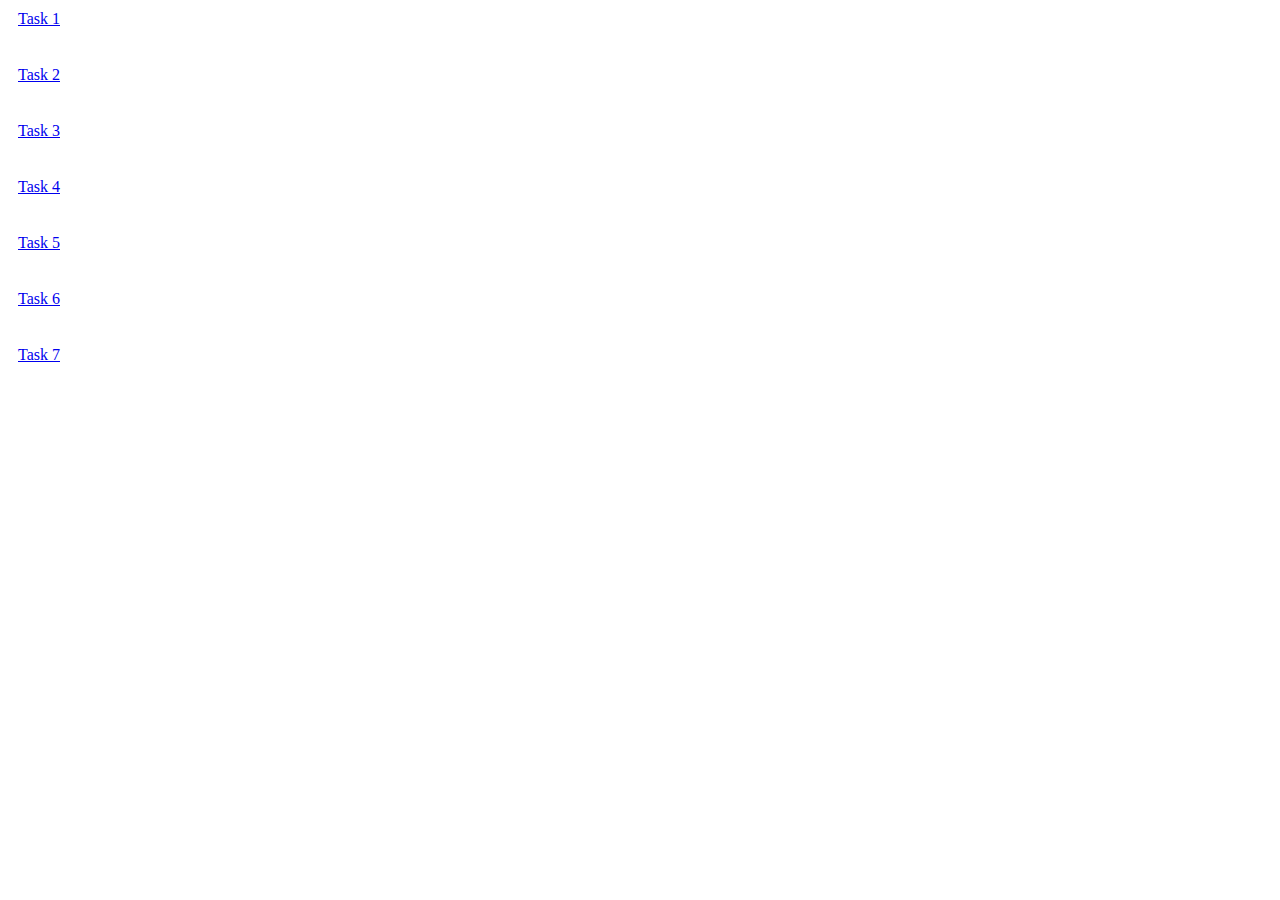
<file: index.html>
<!DOCTYPE html>
<html lang="en">
<head>
    <meta charset="UTF-8">
    <meta name="viewport" content="width=device-width, initial-scale=1.0">
    <title>Assignment 5</title>
    <style>
        a{
            margin: 10px;
            display: block;
        }
    </style>
</head>
<body>
    <a href="./assignmenr_51.html" target="_blank">Task 1</a><br>
    <a href="./assignmen_52.html" target="_blank">Task 2</a><br>
    <a href="./assignment_53.html" target="_blank">Task 3</a><br>
    <a href="./assignment_54.html" target="_blank">Task 4</a><br>
    <a href="./assignment_55.html" target="_blank">Task 5</a><br>
    <a href="./assignment_56.html" target="_blank">Task 6</a><br>
    <a href="./assignment_57.html" target="_blank">Task 7</a><br>
</body>
</html>
</file>
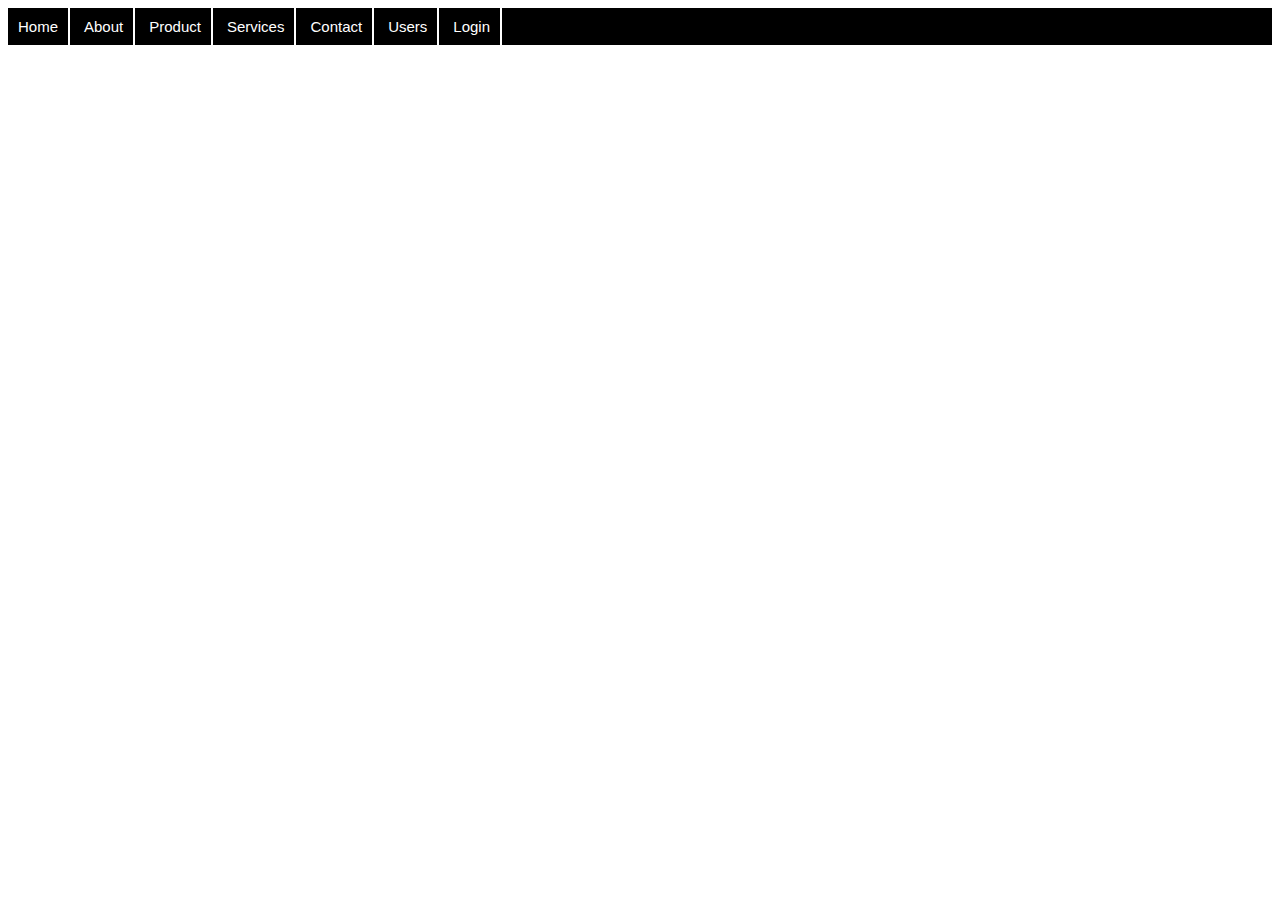
<file: assignmen_52.html>
<!DOCTYPE html>
<html lang="en">
<head>
    <meta charset="UTF-8">
    <meta name="viewport" content="width=device-width, initial-scale=1.0">
    <title>Document</title>
    <style>
        .bg{
            background-color:black;
        }
        .Btn{
            background-color: transparent;
            border-top:none;
            border-left:none;
            border-bottom: none;
            border-right:2px solid white;
            padding: 10px;
            color:white;
            font-size: 15px;
            font-family:'Gill Sans', 'Gill Sans MT', Calibri, 'Trebuchet MS', sans-serif;
        }
    </style>
</head>
<body>
    <div class="bg">
        <button class="Btn">Home</button>
        <button class="Btn">About</button>
        <button class="Btn">Product</button>
        <button class="Btn">Services</button>
        <button class="Btn">Contact</button>
        <button class="Btn">Users</button>
        <button class="Btn">Login</button>
    </div>
</body>
</html>
</file>
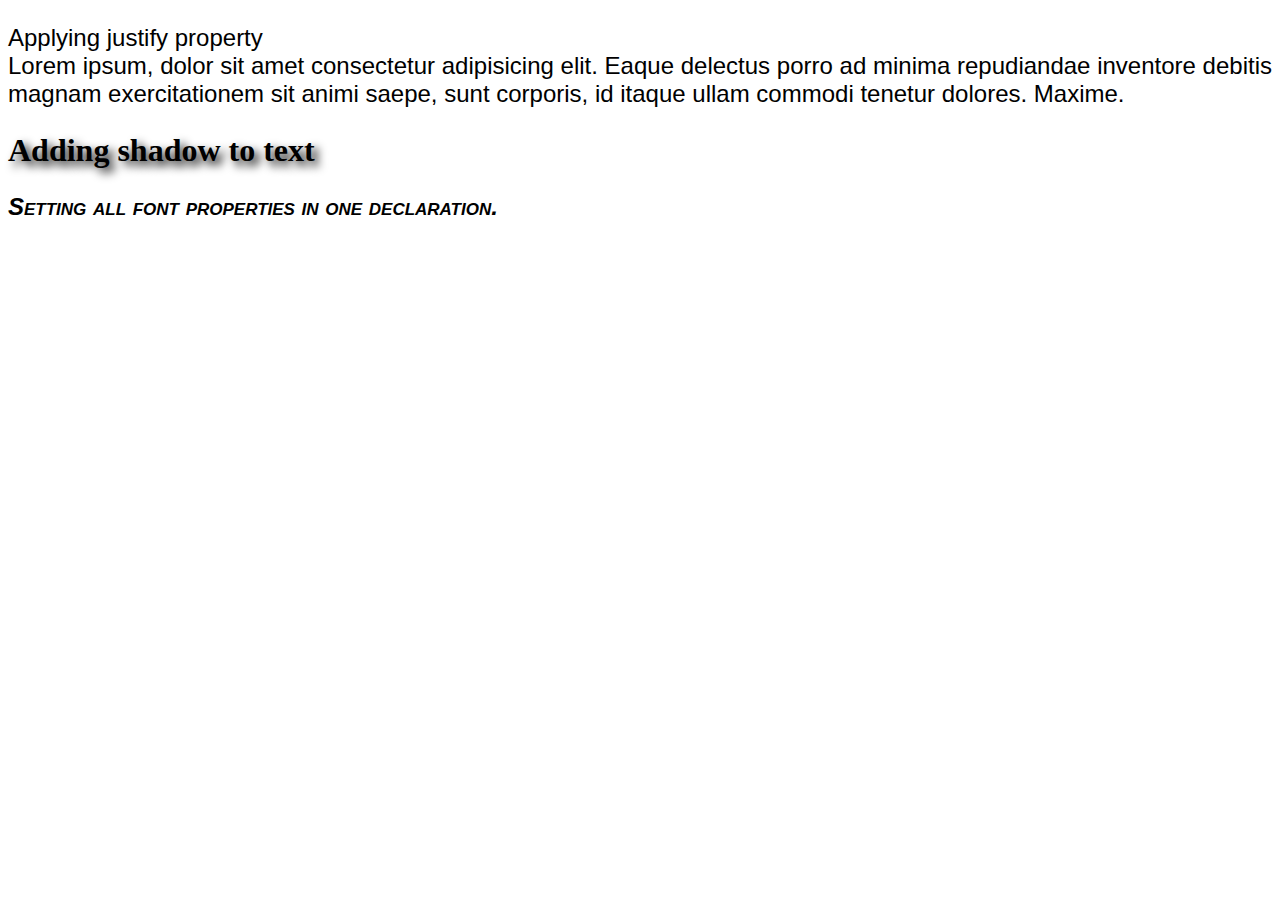
<file: assignment_53.html>
<!DOCTYPE html>
<html lang="en">
<head>
    <meta charset="UTF-8">
    <meta name="viewport" content="width=device-width, initial-scale=1.0">
    <title>Task 1</title>
    <style>
        h1{
            text-shadow: 5px 5px 10px;
        }
        p{
            font: italic small-caps bold 24px Arial;
        }
        .justify{
            text-align: justify;
            font: normal normal normal 24px Arial;
        }
    </style>
</head>
<body>
    <p class="justify">Applying justify property <br/>
        Lorem ipsum, dolor sit amet consectetur adipisicing elit. Eaque delectus porro ad minima repudiandae inventore debitis magnam exercitationem sit animi saepe, sunt corporis, id itaque ullam commodi tenetur dolores. Maxime.</p>
    <h1> Adding shadow to text </h1>
    <p>Setting all font properties in one declaration.</p>
</body>
</html>
</file>
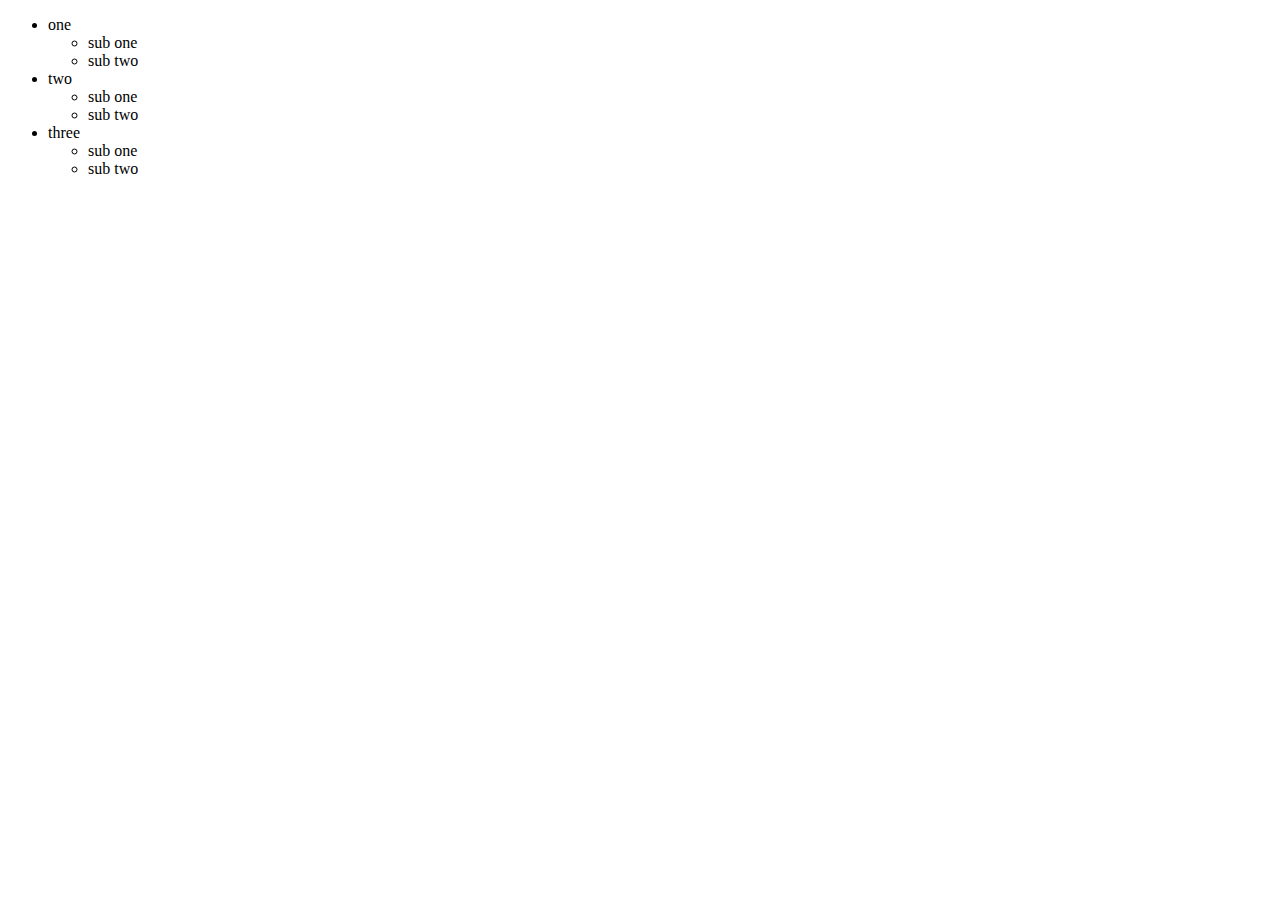
<file: assignment_55.html>
<!DOCTYPE html>
<html lang="en">
<head>
    <meta charset="UTF-8">
    <meta name="viewport" content="width=device-width, initial-scale=1.0">
    <title>Task 4</title>
</head>
<body>
    <div>
        <ul>
            <li> one </li>
                <ul>
                    <li>sub one </li>
                    <li>sub two</li>
                </ul>
             <li> two </li>
                <ul>
                    <li>sub one </li>
                    <li>sub two</li>
                </ul>
            <li> three </li>
                <ul>
                    <li>sub one </li>
                    <li>sub two</li>
                </ul>
        </ul>
    </div>
</body>
</html>
</file>
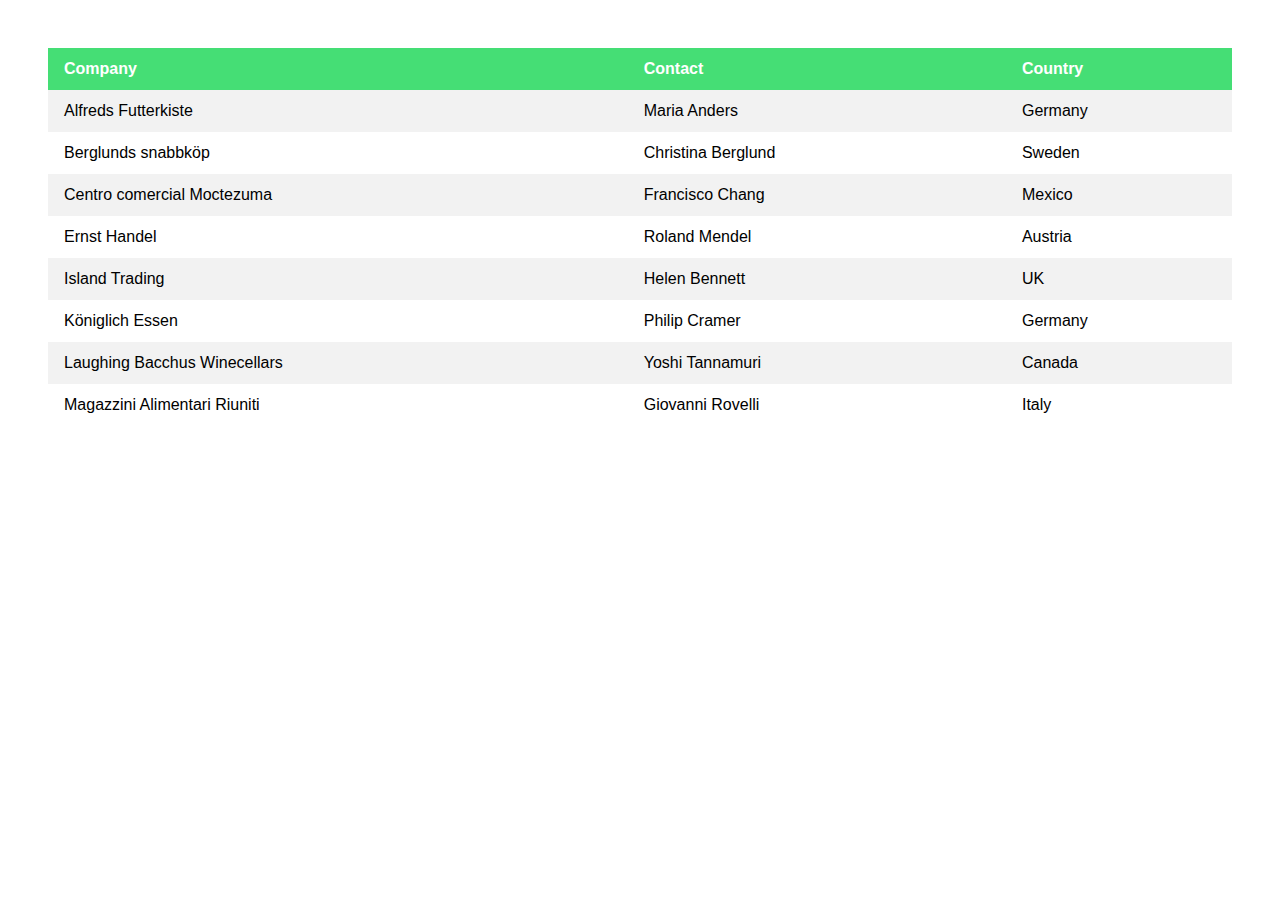
<file: assignment_56.html>
<!DOCTYPE html>
<html lang="en">
<head>
     <meta charset="UTF-8">
     <meta name="viewport" content="width=device-width, initial-scale=1.0">
     <title>Task 5</title>
     <style>
          body {
               font-family: Arial, Helvetica, sans-serif;
               padding: 40px;
          }

          table {
               width: 100%;
               border-collapse: collapse;
          }

          thead {
               background-color: #45de75;
               color: white;
          }

          th,
          td {
               padding: 12px 16px;
               text-align: left;
          }

          tbody tr:nth-child(odd) {
               background-color: #f2f2f2;
          }

          tbody tr:nth-child(even) {
               background-color: #ffffff;
          }
     </style>
</head>

<body>
     <div>
          <table>
               <thead>
                    <tr>
                         <th>Company</th>
                         <th>Contact</th>
                         <th>Country</th>
                    </tr>
               </thead>
               <tbody>
                    <tr>
                         <td>Alfreds Futterkiste</td>
                         <td>Maria Anders</td>
                         <td>Germany</td>
                    </tr>
                    <tr>
                         <td>Berglunds snabbköp</td>
                         <td>Christina Berglund</td>
                         <td>Sweden</td>
                    </tr>
                    <tr>
                         <td>Centro comercial Moctezuma</td>
                         <td>Francisco Chang</td>
                         <td>Mexico</td>
                    </tr>
                    <tr>
                         <td>Ernst Handel</td>
                         <td>Roland Mendel</td>
                         <td>Austria</td>
                    </tr>
                    <tr>
                         <td>Island Trading</td>
                         <td>Helen Bennett</td>
                         <td>UK</td>
                    </tr>
                    <tr>
                         <td>Königlich Essen</td>
                         <td>Philip Cramer</td>
                         <td>Germany</td>
                    </tr>
                    <tr>
                         <td>Laughing Bacchus Winecellars</td>
                         <td>Yoshi Tannamuri</td>
                         <td>Canada</td>
                    </tr>
                    <tr>
                         <td>Magazzini Alimentari Riuniti</td>
                         <td>Giovanni Rovelli</td>
                         <td>Italy</td>
                    </tr>
               </tbody>
          </table>
     </div>
</body>

</html>
</file>
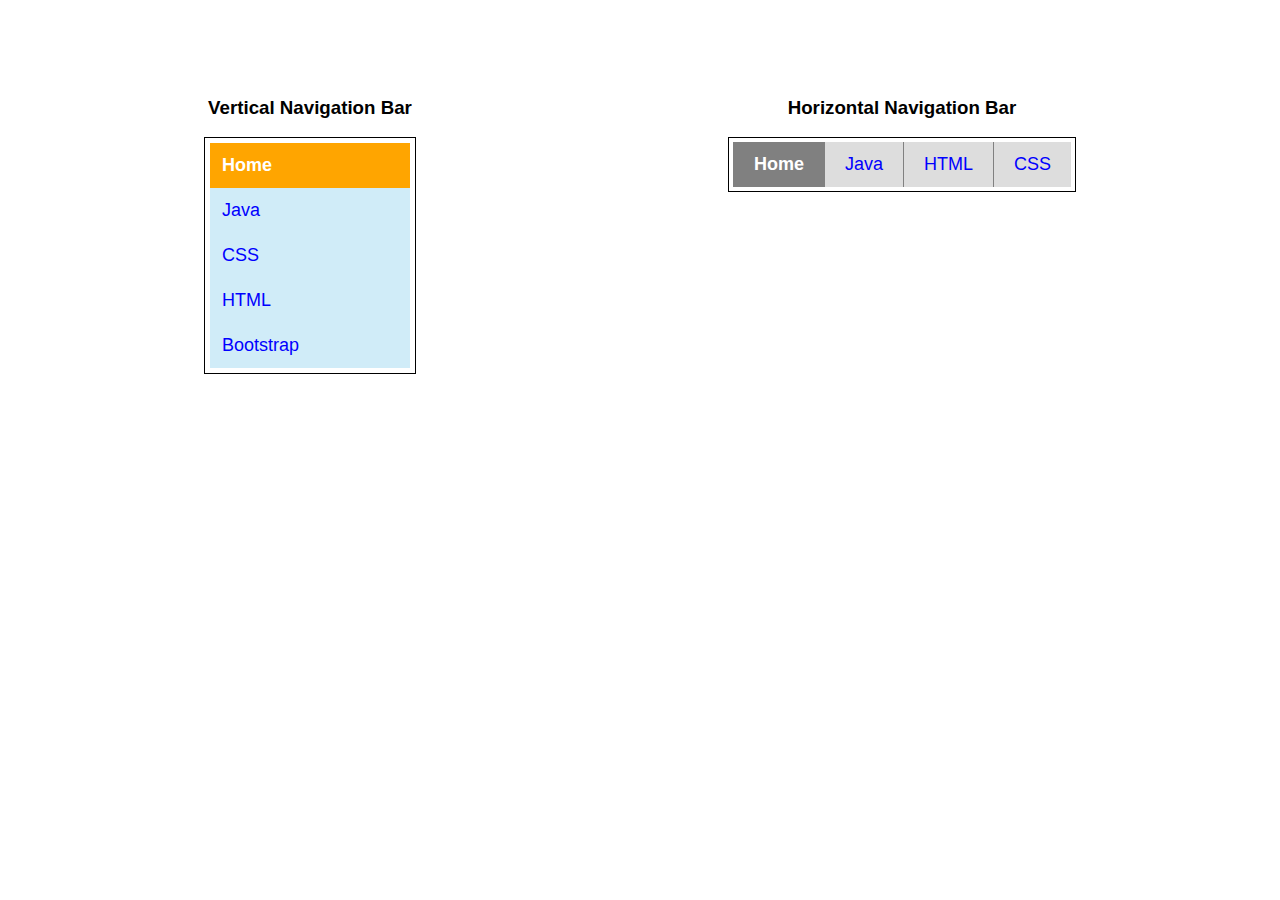
<file: assignment_57.html>
<!DOCTYPE html>
<html lang="en">

<head>
     <meta charset="UTF-8">
     <meta name="viewport" content="width=device-width, initial-scale=1.0">
     <title> Task 6</title>
     <style>
          body {
               font-family: Arial, Helvetica, sans-serif;
               padding: 40px;
          }


          .container {
               display: flex;
               justify-content: space-around;
               margin-top: 30px;
          }

          .Lcontainer,
          .Rcontainer {
               text-align: center;
          }

          .Vnav {
               width: 200px;
               background-color: #d0ecf8;
               text-align: left;
               margin: 5px;
          }

          .Vnav a {
               display: block;
               text-decoration: none;
               color: blue;
               padding: 12px;
               font-size: 18px;
          }

          .navV {
               border: 1px solid black;
               margin: 10px;
          }


          .Vnav a:first-child {
               background-color: orange;
               color: white;
               font-weight: bold;
          }
          .navH {
               border: 1px solid black;
               margin: 10px;
          }
          .Hnav {
               display: flex;
               border: none;
               background-color: #ddd;
               margin: 4px
          }

          .Hnav a {
               text-decoration: none;
               padding: 12px 20px;
               font-size: 18px;
               color: blue;
               border-left: 1px solid gray;
          }

          .Hnav a:first-child {
               background-color: gray;
               color: white;
               font-weight: bold;
          }
     </style>
</head>

<body>
     <div class="container">
          <div class="Lcontainer">
               <h3>Vertical Navigation Bar</h3>
               <div class="navV">
                    <div class="Vnav">
                         <a href="#">Home</a>
                         <a href="#">Java</a>
                         <a href="#">CSS</a>
                         <a href="#">HTML</a>
                         <a href="#">Bootstrap</a>
                    </div>
               </div>
          </div>

          <div class="Rcontainer">
               <h3>Horizontal Navigation Bar</h3>
               <div class="navH">
                    <div class="Hnav">
                         <a href="#">Home</a>
                         <a href="#">Java</a>
                         <a href="#">HTML</a>
                         <a href="#">CSS</a>
                    </div>
               </div>
          </div>
     </div>
</body>

</html>
</file>
